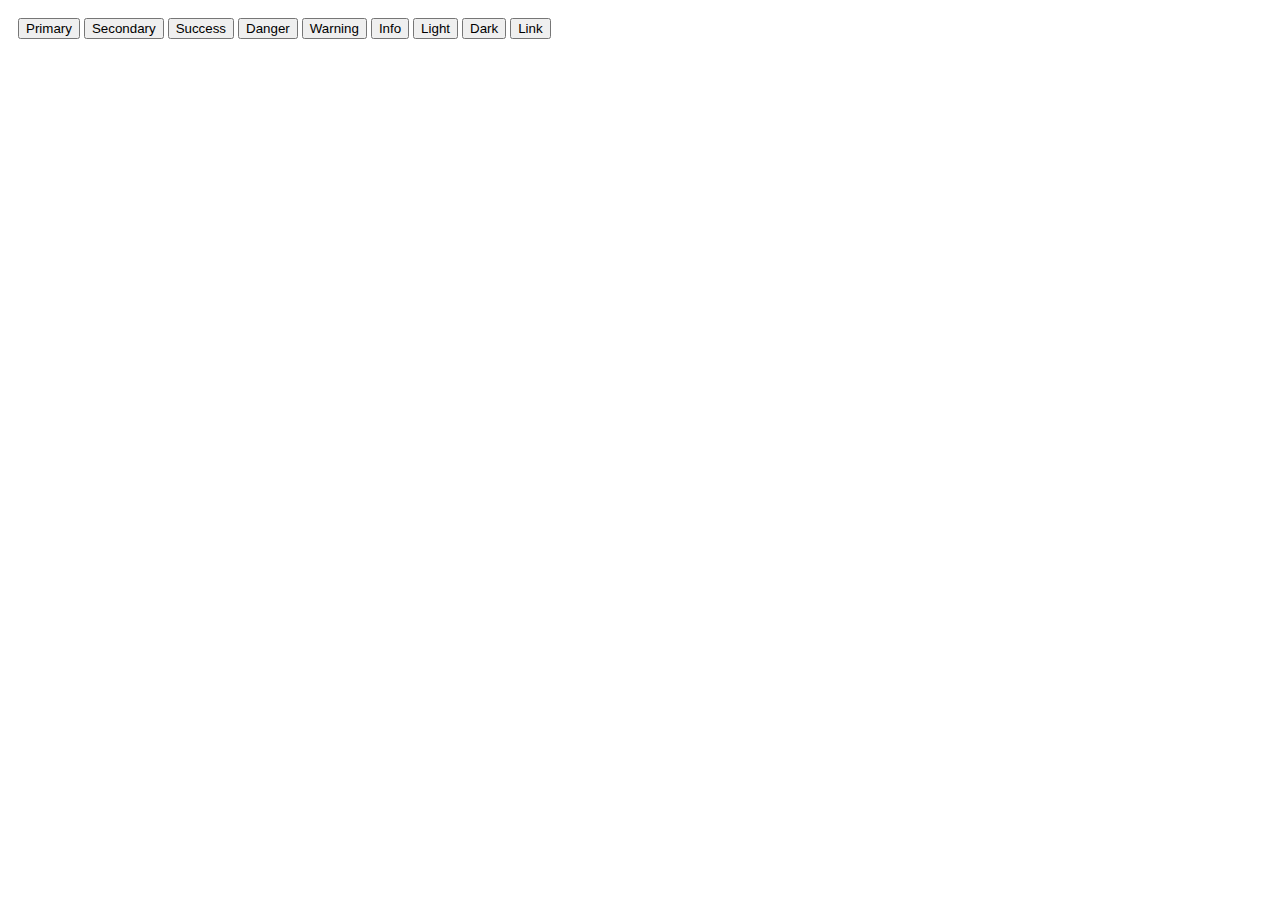
<file: index.html>
<!DOCTYPE html>
<html lang="en">
<head>
    <meta charset="UTF-8">
    <meta name="viewport" content="width=device-width, initial-scale=1.0">
    <title>bootstrap</title>
    <!-- bootstrap cdn -->
    <link rel="stylesheet" href="style.css">
    <link href="https://cdn.jsdelivr.net/npm/bootstrap@5.3.2/dist/css/bootstrap.min.css" rel="stylesheet" integrity="sha384-T3c6CoIi6uLrA9TneNEoa7RxnatzjcDSCmG1MXxSR1GAsXEV/Dwwykc2MPK8M2HN" crossorigin="anonymous">
</head>
<body>
    <button type="button" class="btn btn-primary">Primary</button>
<button type="button" class="btn btn-secondary">Secondary</button>
<button type="button" class="btn btn-success">Success</button>
<button type="button" class="btn btn-danger">Danger</button>
<button type="button" class="btn btn-warning">Warning</button>
<button type="button" class="btn btn-info">Info</button>
<button type="button" class="btn btn-light">Light</button>
<button type="button" class="btn btn-dark">Dark</button>
<button type="button" class="btn btn-link">Link</button>
 
</body>
</html>
</file>
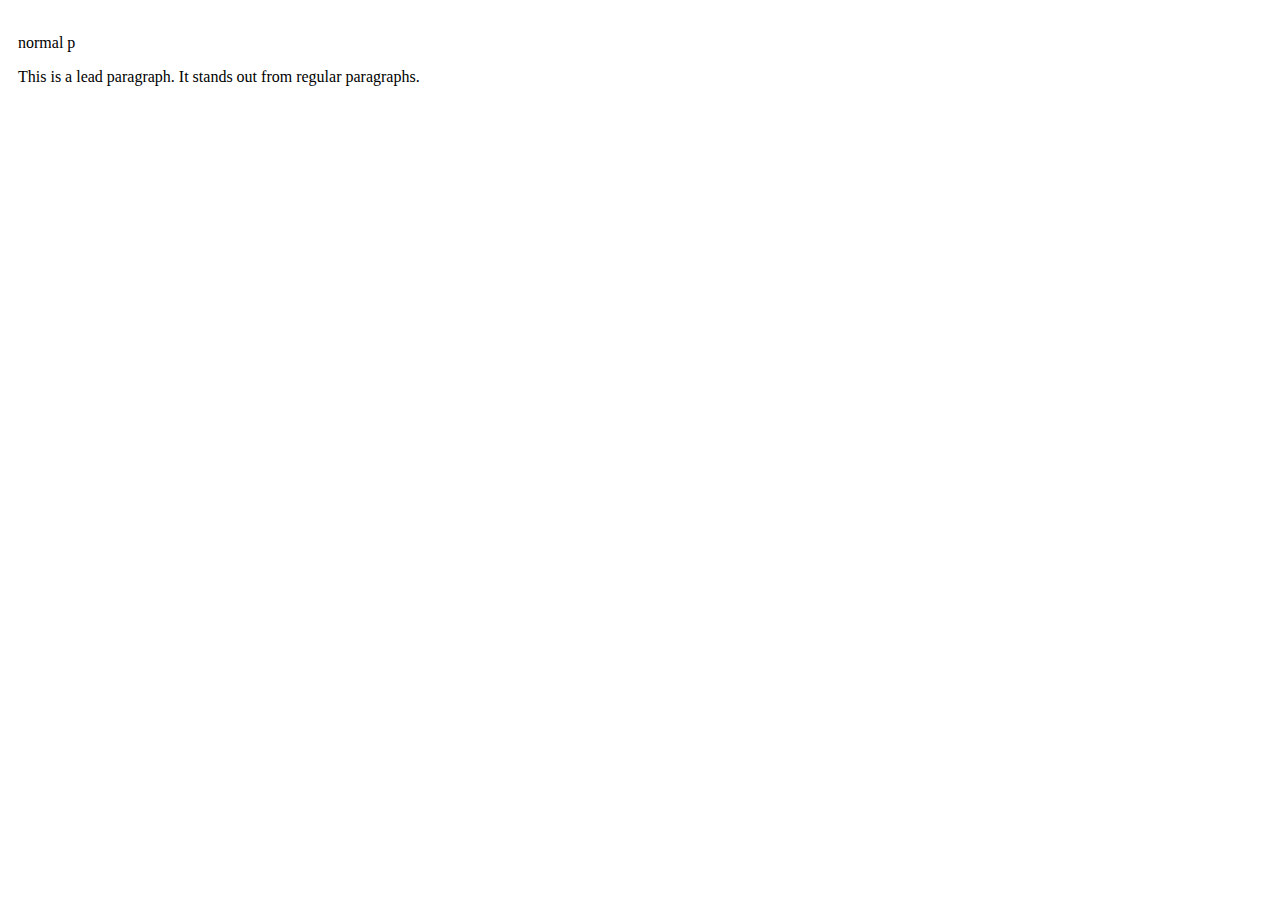
<file: 0-typography.html>
<!DOCTYPE html>
<html lang="en">
<head>
    <meta charset="UTF-8">
    <meta name="viewport" content="width=device-width, initial-scale=1.0">
    <title>typography</title>
    <link href="https://cdn.jsdelivr.net/npm/bootstrap@5.3.2/dist/css/bootstrap.min.css" rel="stylesheet" integrity="sha384-T3c6CoIi6uLrA9TneNEoa7RxnatzjcDSCmG1MXxSR1GAsXEV/Dwwykc2MPK8M2HN" crossorigin="anonymous">
    <link rel="stylesheet" href="style.css">
</head>
<body>
    <!-- <h1 class="display-1">display hesding h1</h1> -->
    <p>normal p</p>

    <p class="lead">
        This is a lead paragraph. It stands out from regular paragraphs.
      </p>
</body>
</html>
</file>
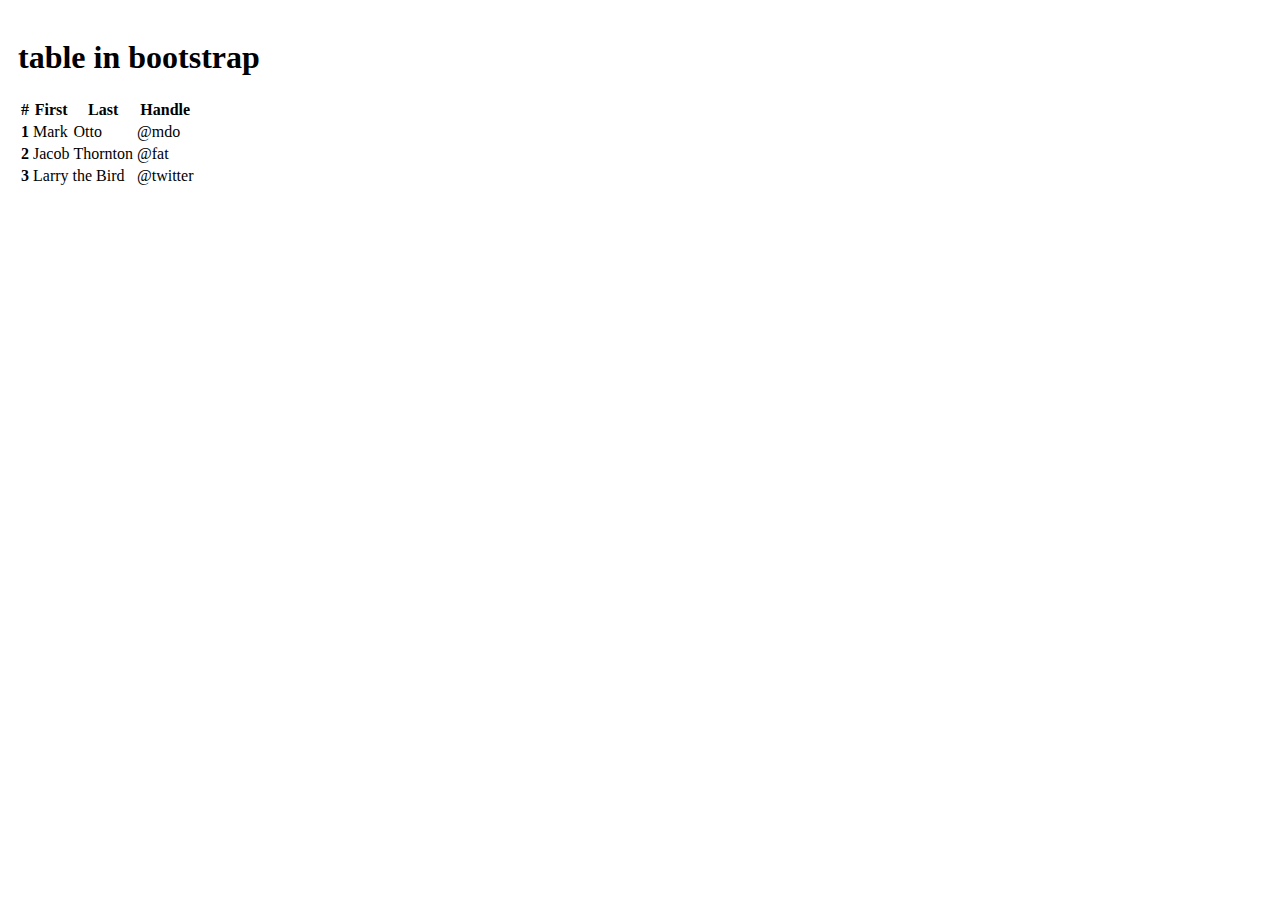
<file: 2-tables.html>
<!DOCTYPE html>
<html lang="en">
<head>
    <meta charset="UTF-8">
    <meta name="viewport" content="width=device-width, initial-scale=1.0">
    <title>table</title>
    <link href="https://cdn.jsdelivr.net/npm/bootstrap@5.3.2/dist/css/bootstrap.min.css" rel="stylesheet" 
    integrity="sha384-T3c6CoIi6uLrA9TneNEoa7RxnatzjcDSCmG1MXxSR1GAsXEV/Dwwykc2MPK8M2HN" crossorigin="anonymous">
<link rel="stylesheet" href="style.css">
</head>
<body>
    <h1>table in bootstrap</h1>

    <table class="table table-hover">
        <thead>
          <tr>
            <th scope="col">#</th>
            <th scope="col">First</th>
            <th scope="col">Last</th>
            <th scope="col">Handle</th>
          </tr>
        </thead>
        <tbody>
          <tr>
            <th scope="row">1</th>
            <td>Mark</td>
            <td>Otto</td>
            <td>@mdo</td>
          </tr>
          <tr>
            <th scope="row">2</th>
            <td>Jacob</td>
            <td>Thornton</td>
            <td>@fat</td>
          </tr>
          <tr>
            <th scope="row">3</th>
            <td colspan="2">Larry the Bird</td>
            <td>@twitter</td>
          </tr>
        </tbody>
      </table>
</body>
</html>
</file>
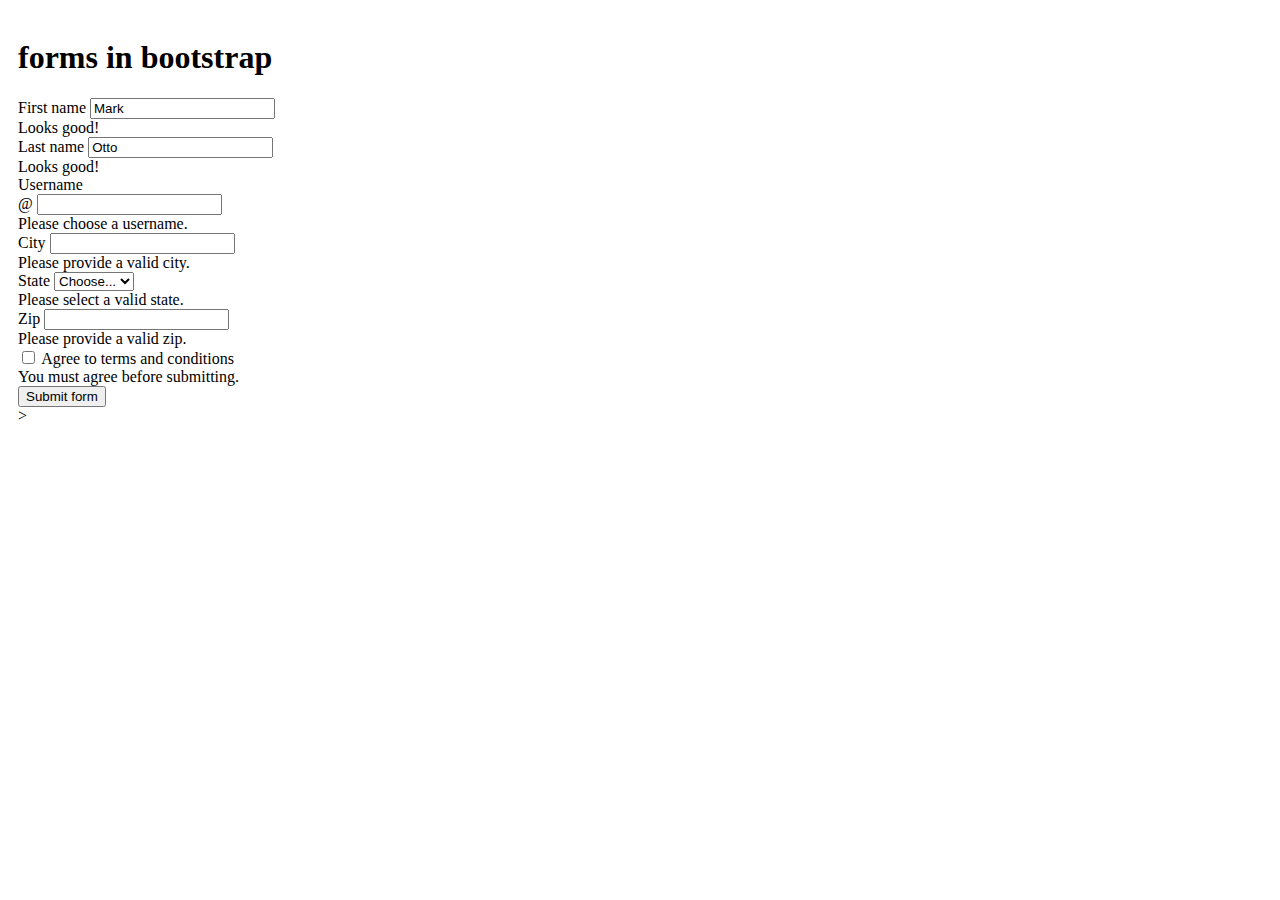
<file: 3-forms.html>
<!DOCTYPE html>
<html lang="en">
<head>
    <meta charset="UTF-8">
    <meta name="viewport" content="width=device-width, initial-scale=1.0">
    <title>forms</title>
    <link href="https://cdn.jsdelivr.net/npm/bootstrap@5.3.2/dist/css/bootstrap.min.css" rel="stylesheet" 
    integrity="sha384-T3c6CoIi6uLrA9TneNEoa7RxnatzjcDSCmG1MXxSR1GAsXEV/Dwwykc2MPK8M2HN" crossorigin="anonymous">
<link rel="stylesheet" href="style.css">
</head>
<body>
    <h1>forms in bootstrap</h1>
    <form class="row g-3 needs-validation" novalidate>
        <div class="col-md-4">
          <label for="validationCustom01" class="form-label">First name</label>
          <input type="text" class="form-control" id="validationCustom01" value="Mark" required>
          <div class="valid-feedback">
            Looks good!
          </div>
        </div>
        <div class="col-md-4">
          <label for="validationCustom02" class="form-label">Last name</label>
          <input type="text" class="form-control" id="validationCustom02" value="Otto" required>
          <div class="valid-feedback">
            Looks good!
          </div>
        </div>
        <div class="col-md-4">
          <label for="validationCustomUsername" class="form-label">Username</label>
          <div class="input-group has-validation">
            <span class="input-group-text" id="inputGroupPrepend">@</span>
            <input type="text" class="form-control" id="validationCustomUsername" aria-describedby="inputGroupPrepend" required>
            <div class="invalid-feedback">
              Please choose a username.
            </div>
          </div>
        </div>
        <div class="col-md-6">
          <label for="validationCustom03" class="form-label">City</label>
          <input type="text" class="form-control" id="validationCustom03" required>
          <div class="invalid-feedback">
            Please provide a valid city.
          </div>
        </div>
        <div class="col-md-3">
          <label for="validationCustom04" class="form-label">State</label>
          <select class="form-select" id="validationCustom04" required>
            <option selected disabled value="">Choose...</option>
            <option>...</option>
          </select>
          <div class="invalid-feedback">
            Please select a valid state.
          </div>
        </div>
        <div class="col-md-3">
          <label for="validationCustom05" class="form-label">Zip</label>
          <input type="text" class="form-control" id="validationCustom05" required>
          <div class="invalid-feedback">
            Please provide a valid zip.
          </div>
        </div>
        <div class="col-12">
          <div class="form-check">
            <input class="form-check-input" type="checkbox" value="" id="invalidCheck" required>
            <label class="form-check-label" for="invalidCheck">
              Agree to terms and conditions
            </label>
            <div class="invalid-feedback">
              You must agree before submitting.
            </div>
          </div>
        </div>
        <div class="col-12">
          <button class="btn btn-primary" type="submit">Submit form</button>
        </div>
      </form>>
</body>
</html>
</file>
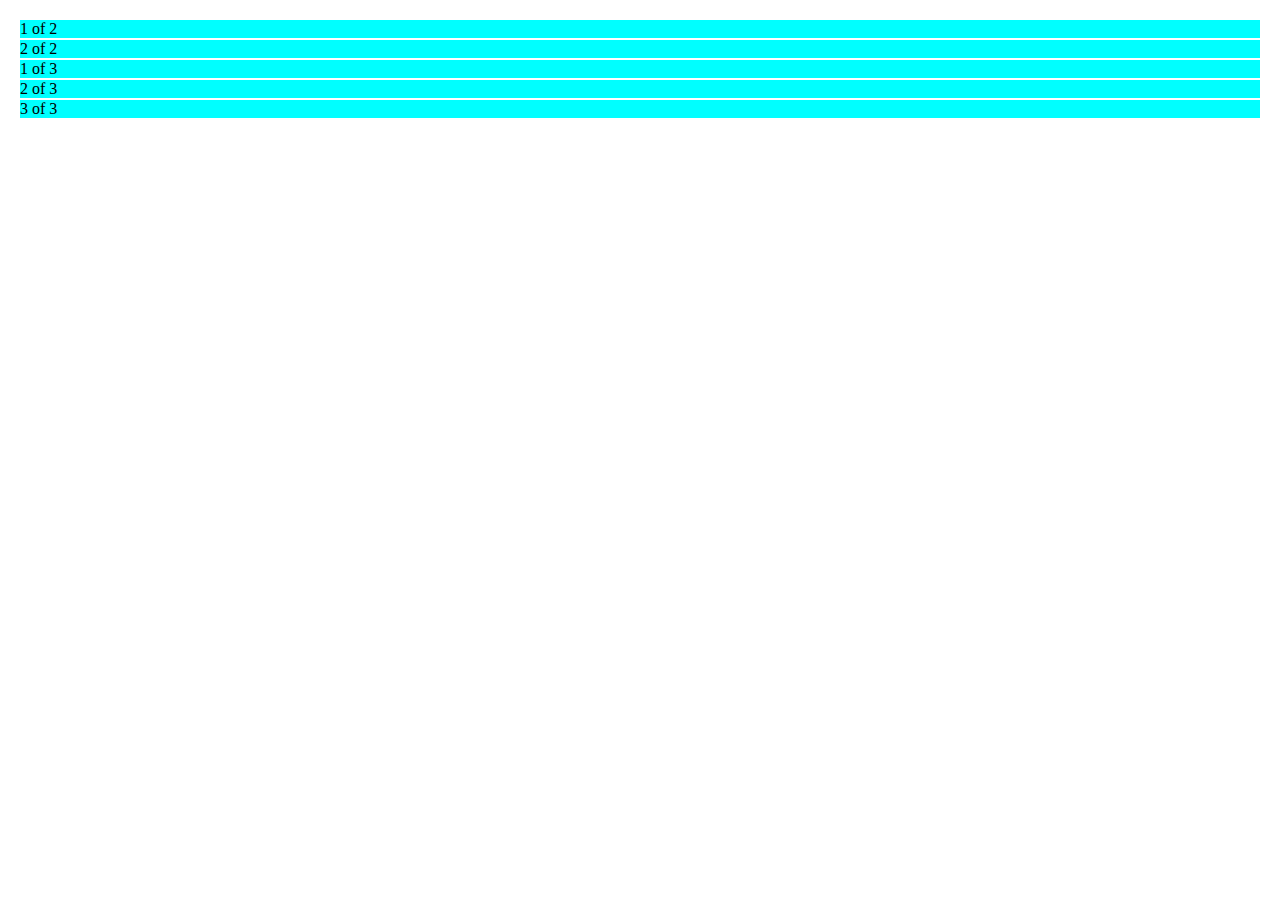
<file: 4-components.html>
<!DOCTYPE html>
<html lang="en">
<head>
    <meta charset="UTF-8">
    <meta name="viewport" content="width=device-width, initial-scale=1.0">
    <title>components</title>
    <link href="https://cdn.jsdelivr.net/npm/bootstrap@5.3.2/dist/css/bootstrap.min.css" rel="stylesheet" 
    integrity="sha384-T3c6CoIi6uLrA9TneNEoa7RxnatzjcDSCmG1MXxSR1GAsXEV/Dwwykc2MPK8M2HN" crossorigin="anonymous">
<link rel="stylesheet" href="style.css">
</head>
<body>
    <!-- <button class="btn btn-primary">Register</button> -->

    <!-- buttons group -->
    <!-- <div class="btn-group" role="group" aria-label="Basic example">
        <button type="button" class="btn btn-primary">Left</button>
        <button type="button" class="btn btn-primary">Middle</button>
        <button type="button" class="btn btn-primary">Right</button>
      </div> -->

      <!-- different button in button-groug -->
      <!-- <div class="btn-group" role="group" aria-label="Basic example">
        <button type="button" class="btn btn-danger">Left</button>
        <button type="button" class="btn btn-primary">Middle</button>
        <button type="button" class="btn btn-warning">Right</button>
      </div> -->

      <!-- outline button in button group -->
      <!-- <div class="btn-group" role="group" aria-label="Basic example">
        <button type="button" class="btn btn-outline-primary">Left</button>
        <button type="button" class="btn btn-outline-primary">Middle</button>
        <button type="button" class="btn btn-outline-primary">Right</button>
      </div> -->

      <!-- card -->
      <!-- <div class="card" style="width: 18rem;">
        <img src="./images/bike.webp" class="card-img-top" alt="...">
        <div class="card-body">
          <h5 class="card-title">Card title</h5>
          <p class="card-text">Some quick example text to build on the card title and make up the bulk of the card's content.</p>
          <a href="#" class="btn btn-primary">Go somewhere</a>
        </div>
      </div> -->

      <!-- card kitchen-sink -->
      <!-- <div class="card" style="width: 18rem;">
        <img src="./images/bike.webp" class="card-img-top" alt="...">
        <div class="card-body">
          <h5 class="card-title">Card title</h5>
          <p class="card-text">Some quick example text to build on the card title and make up the bulk of the card's content.</p>
        </div>
        <ul class="list-group list-group-flush">
          <li class="list-group-item">An item</li>
          <li class="list-group-item">A second item</li>
          <li class="list-group-item">A third item</li>
        </ul>
        <div class="card-body">
          <a href="#" class="card-link">Card link</a>
          <a href="#" class="card-link">Another link</a>
        </div>
      </div> -->

      <!-- carousel -->
      <!-- <div id="carouselExample" class="carousel slide">
        <div class="carousel-inner">
          <div class="carousel-item active">
            <img src="./images/bike.webp" class="d-block w-100" alt="...">
          </div>
          <div class="carousel-item">
            <img src="./images/bike.webp" class="d-block w-100" alt="...">
          </div>
          <div class="carousel-item">
            <img src="./images/bike.webp" class="d-block w-100" alt="...">
          </div>
        </div>
        <button class="carousel-control-prev" type="button" data-bs-target="#carouselExample" data-bs-slide="prev">
          <span class="carousel-control-prev-icon" aria-hidden="true"></span>
          <span class="visually-hidden">Previous</span>
        </button>
        <button class="carousel-control-next" type="button" data-bs-target="#carouselExample" data-bs-slide="next">
          <span class="carousel-control-next-icon" aria-hidden="true"></span>
          <span class="visually-hidden">Next</span>
        </button>
      </div> -->

      <!-- navbar -->
      <!-- <nav class="navbar navbar-expand-lg bg-body-tertiary">
        <div class="container-fluid">
          <a class="navbar-brand" href="#">Navbar</a>
          <button class="navbar-toggler" type="button" data-bs-toggle="collapse" data-bs-target="#navbarSupportedContent" aria-controls="navbarSupportedContent" aria-expanded="false" aria-label="Toggle navigation">
            <span class="navbar-toggler-icon"></span>
          </button>
          <div class="collapse navbar-collapse" id="navbarSupportedContent">
            <ul class="navbar-nav me-auto mb-2 mb-lg-0">
              <li class="nav-item">
                <a class="nav-link active" aria-current="page" href="#">Home</a>
              </li>
              <li class="nav-item">
                <a class="nav-link" href="#">Link</a>
              </li>
              <li class="nav-item dropdown">
                <a class="nav-link dropdown-toggle" href="#" role="button" data-bs-toggle="dropdown" aria-expanded="false">
                  Dropdown
                </a>
                <ul class="dropdown-menu">
                  <li><a class="dropdown-item" href="#">Action</a></li>
                  <li><a class="dropdown-item" href="#">Another action</a></li>
                  <li><hr class="dropdown-divider"></li>
                  <li><a class="dropdown-item" href="#">Something else here</a></li>
                </ul>
              </li>
              <li class="nav-item">
                <a class="nav-link disabled" aria-disabled="true">Disabled</a>
              </li>
            </ul>
            <form class="d-flex" role="search">
              <input class="form-control me-2" type="search" placeholder="Search" aria-label="Search">
              <button class="btn btn-outline-success" type="submit">Search</button>
            </form>
          </div>
        </div>
      </nav> -->

      <!-- placeholders -->
      <!-- <div class="card">
        <img src="..." class="card-img-top" alt="...">
      
        <div class="card-body">
          <h5 class="card-title">Card title</h5>
          <p class="card-text">Some quick example text to build on the card title and make up the bulk of the card's content.</p>
          <a href="#" class="btn btn-primary">Go somewhere</a>
        </div>
      </div>
      
      <div class="card" aria-hidden="true">
        <img src="..." class="card-img-top" alt="...">
        <div class="card-body">
          <h5 class="card-title placeholder-glow">
            <span class="placeholder col-6"></span>
          </h5>
          <p class="card-text placeholder-glow">
            <span class="placeholder col-7"></span>
            <span class="placeholder col-4"></span>
            <span class="placeholder col-4"></span>
            <span class="placeholder col-6"></span>
            <span class="placeholder col-8"></span>
          </p>
          <a class="btn btn-primary disabled placeholder col-6" aria-disabled="true"></a>
        </div>
      </div> -->

      <!-- spinners -->
      <!-- <div class="spinner-border" role="status">
        <span class="visually-hidden">Loading...</span>
      </div> -->

      <!-- toasts -->
      <!-- <div class="toast" role="alert" aria-live="assertive" aria-atomic="true">
        <div class="toast-header">
          <img src="..." class="rounded me-2" alt="...">
          <strong class="me-auto">Bootstrap</strong>
          <small>11 mins ago</small>
          <button type="button" class="btn-close" data-bs-dismiss="toast" aria-label="Close"></button>
        </div>
        <div class="toast-body">
          Hello, world! This is a toast message.
        </div>
      </div> -->

      <!-- responsive containers -->
      <!-- <div class="container-sm">100% wide until small breakpoint</div>
<div class="container-md">100% wide until medium breakpoint</div>
<div class="container-lg">100% wide until large breakpoint</div>
<div class="container-xl">100% wide until extra large breakpoint</div>
<div class="container-xxl">100% wide until extra extra large breakpoint</div> -->

<!-- grid with equal widths -->
<div class="container text-center">
    <div class="row">
      <div class="col">
        1 of 2
      </div>
      <div class="col">
        2 of 2
      </div>
    </div>
    <div class="row">
      <div class="col">
        1 of 3
      </div>
      <div class="col">
        2 of 3
      </div>
      <div class="col">
        3 of 3
      </div>
    </div>
  </div>



    <script src="https://cdn.jsdelivr.net/npm/bootstrap@5.3.2/dist/js/bootstrap.bundle.min.js" 
      integrity="sha384-C6RzsynM9kWDrMNeT87bh95OGNyZPhcTNXj1NW7RuBCsyN/o0jlpcV8Qyq46cDfL" crossorigin="anonymous"></script>
</body>
</html>
</file>
<file: style.css>
body{
    padding: 10px;
}

/* div{
    width: 300px;
    height: 300px;
    background-color: green;
} */

.col{
    background-color: aqua;
    margin: 2px;
}
</file>
